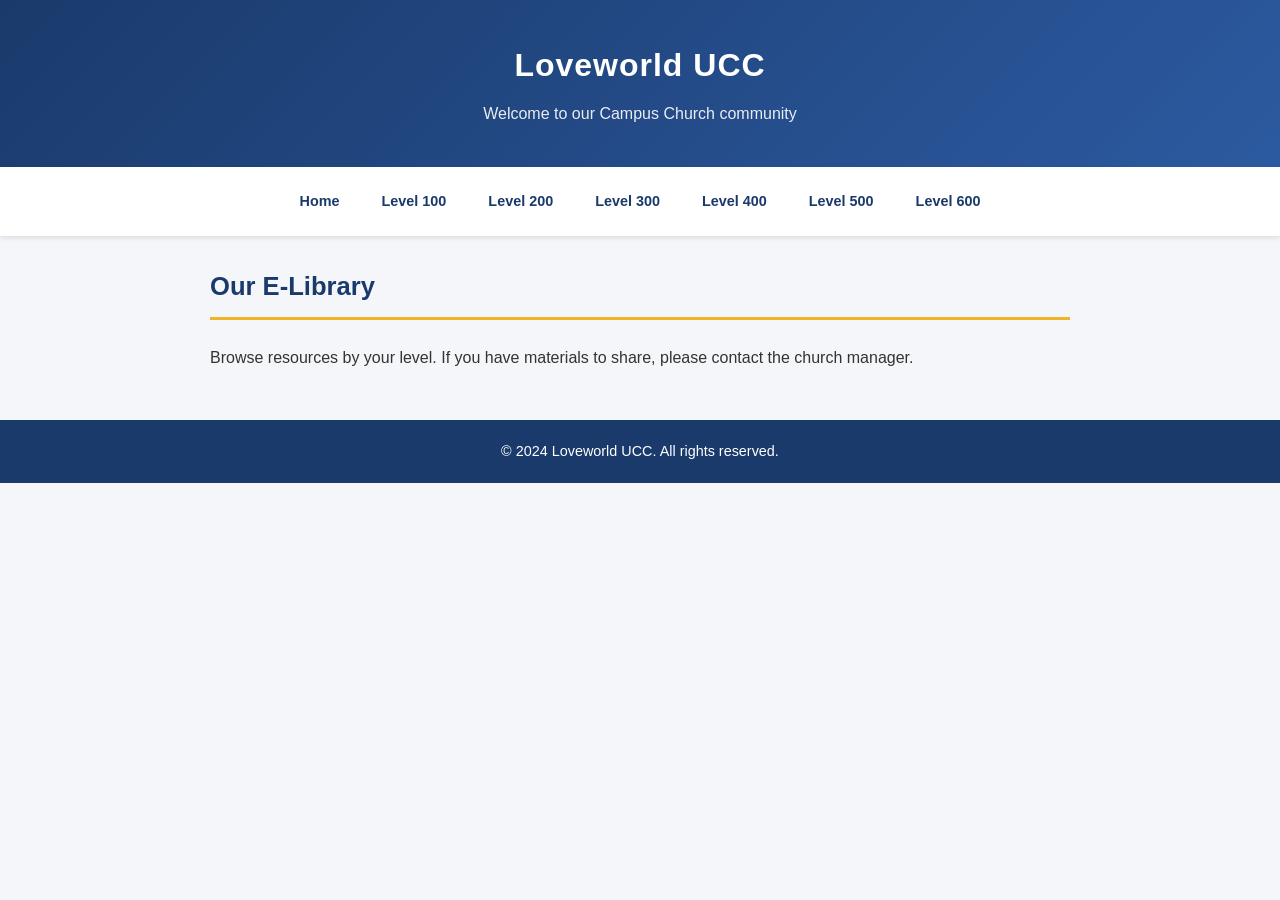
<file: index.html>
<!DOCTYPE html>
<html lang="en">
<head>
    <meta charset="UTF-8">
    <meta name="viewport" content="width=device-width, initial-scale=1.0">
    <title>Loveworld UCC | Campus Church</title>
    <link rel="stylesheet" href="style.css">
</head>
<body>
    <header>
        <h1>Loveworld UCC</h1>
        <p>Welcome to our Campus Church community</p>
    </header>

    <nav>
        <a href="index.html">Home</a>
        <a href="level100.html">Level 100</a>
        <a href="level200.html">Level 200</a>
        <a href="level300.html">Level 300</a>
        <a href="level400.html">Level 400</a>
        <a href="level500.html">Level 500</a>
        <a href="level600.html">Level 600</a>
    </nav>

    <main>
        <section>
            <h2>Our E-Library</h2>
            <p>Browse resources by your level. If you have materials to share, please contact the church manager.</p>
            <!-- This is where you'd add a notice about how to contribute since uploads aren't automatic -->
        </section>
    </main>

    <footer>
        <p>© 2024 Loveworld UCC. All rights reserved.</p>
    </footer>
</body>
</html>
</file>
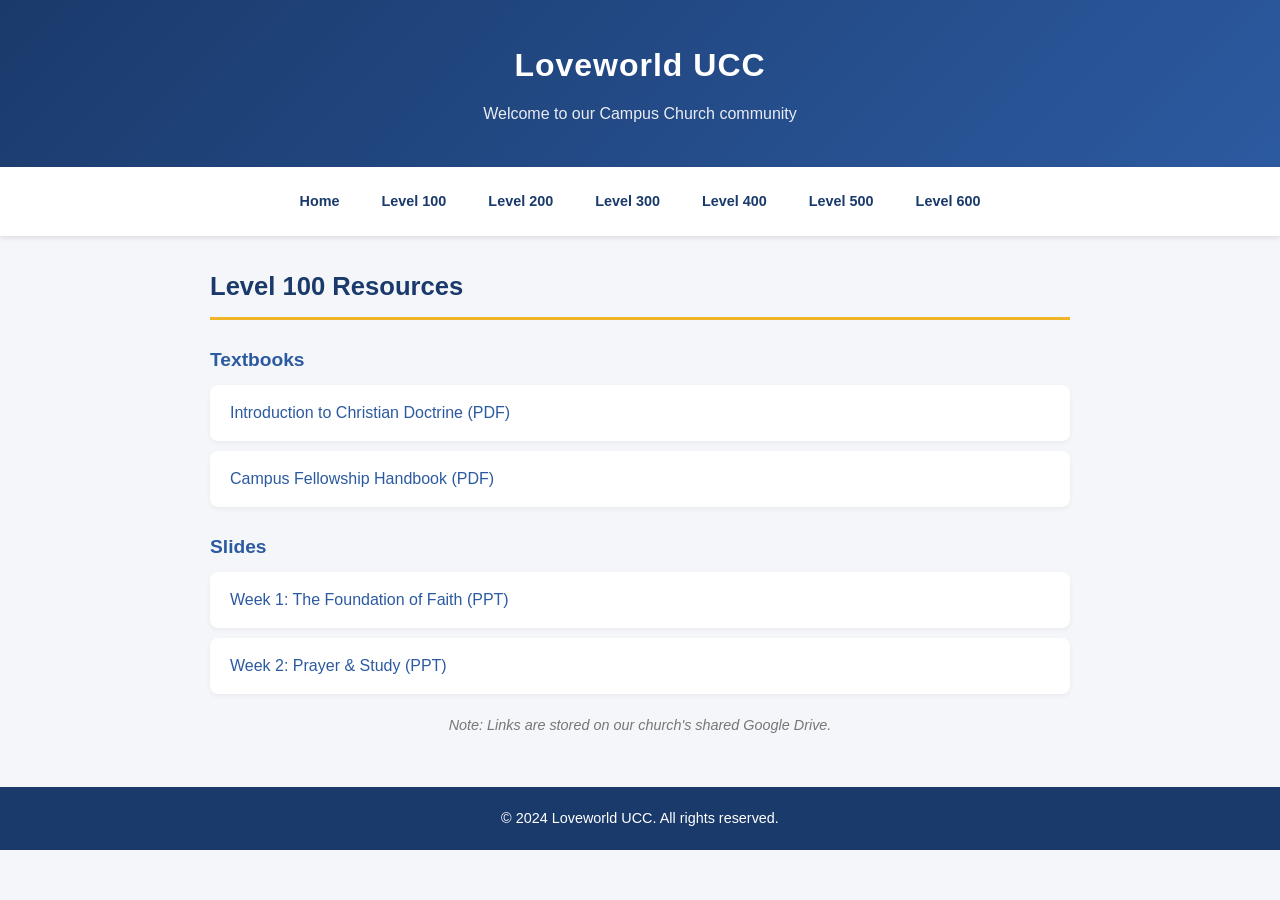
<file: level100.html>
<!DOCTYPE html>
<html lang="en">
<head>
    <meta charset="UTF-8">
    <meta name="viewport" content="width=device-width, initial-scale=1.0">
    <title>Level 100 Resources | Loveworld UCC</title>
    <link rel="stylesheet" href="style.css">
</head>
<body>
    <header>
        <h1>Loveworld UCC</h1>
        <p>Welcome to our Campus Church community</p>
    </header>

    <nav>
        <a href="index.html">Home</a>
        <a href="level100.html">Level 100</a>
        <a href="level200.html">Level 200</a>
        <a href="level300.html">Level 300</a>
        <a href="level400.html">Level 400</a>
        <a href="level500.html">Level 500</a>
        <a href="level600.html">Level 600</a>
    </nav>

    <main>
        <h2>Level 100 Resources</h2>
        
        <h3>Textbooks</h3>
        <ul>
            <li><a href="https://link-to-google-drive-file.com">Introduction to Christian Doctrine (PDF)</a></li>
            <li><a href="https://link-to-google-drive-file.com">Campus Fellowship Handbook (PDF)</a></li>
        </ul>

        <h3>Slides</h3>
        <ul>
            <li><a href="https://link-to-google-drive-file.com">Week 1: The Foundation of Faith (PPT)</a></li>
            <li><a href="https://link-to-google-drive-file.com">Week 2: Prayer & Study (PPT)</a></li>
        </ul>
        
        <p><em>Note: Links are stored on our church's shared Google Drive.</em></p>
    </main>

    <footer>
        <p>© 2024 Loveworld UCC. All rights reserved.</p>
    </footer>
</body>
</html>
</file>
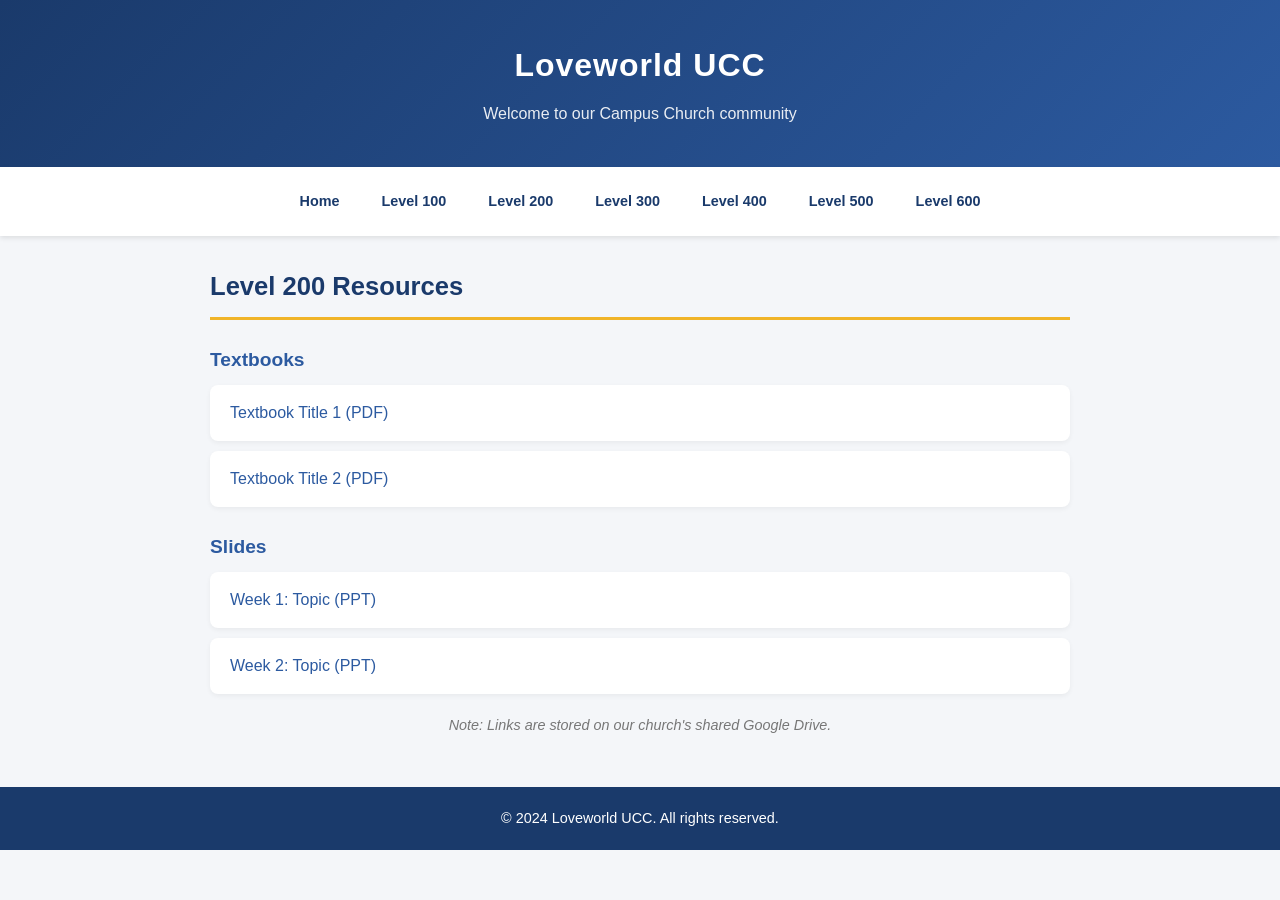
<file: level200.html>
<!DOCTYPE html>
<html lang="en">
<head>
    <meta charset="UTF-8">
    <meta name="viewport" content="width=device-width, initial-scale=1.0">
    <title>Level 200 Resources | Loveworld UCC</title>
    <link rel="stylesheet" href="style.css">
</head>
<body>
    <header>
        <h1>Loveworld UCC</h1>
        <p>Welcome to our Campus Church community</p>
    </header>

    <nav>
        <a href="index.html">Home</a>
        <a href="level100.html">Level 100</a>
        <a href="level200.html">Level 200</a>
        <a href="level300.html">Level 300</a>
        <a href="level400.html">Level 400</a>
        <a href="level500.html">Level 500</a>
        <a href="level600.html">Level 600</a>
    </nav>

    <main>
        <h2>Level 200 Resources</h2>
        
        <h3>Textbooks</h3>
        <ul>
            <li><a href="#">Textbook Title 1 (PDF)</a></li>
            <li><a href="#">Textbook Title 2 (PDF)</a></li>
        </ul>

        <h3>Slides</h3>
        <ul>
            <li><a href="#">Week 1: Topic (PPT)</a></li>
            <li><a href="#">Week 2: Topic (PPT)</a></li>
        </ul>
        
        <p><em>Note: Links are stored on our church's shared Google Drive.</em></p>
    </main>

    <footer>
        <p>© 2024 Loveworld UCC. All rights reserved.</p>
    </footer>
</body>
</html>
</file>
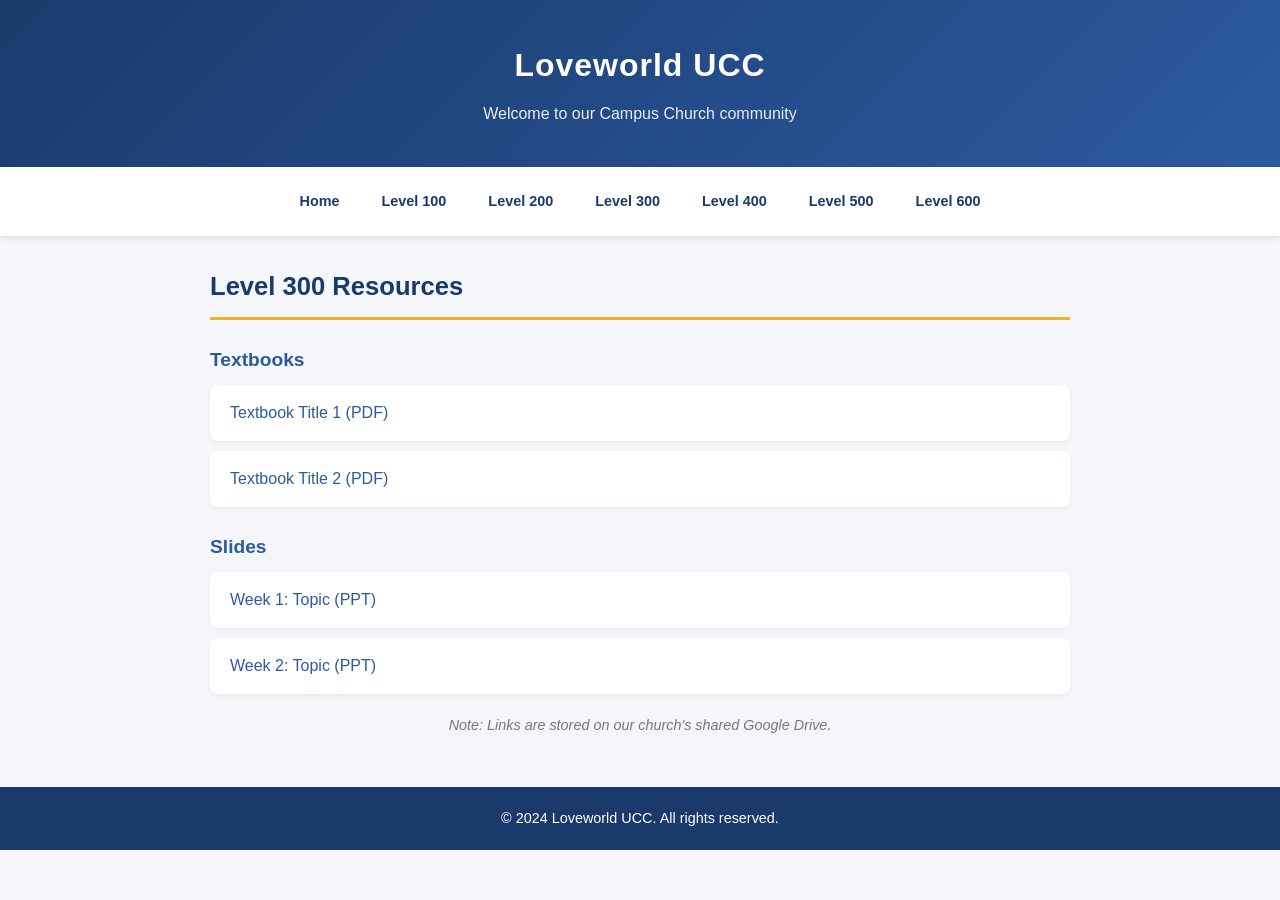
<file: level300.html>
<!DOCTYPE html>
<html lang="en">
<head>
    <meta charset="UTF-8">
    <meta name="viewport" content="width=device-width, initial-scale=1.0">
    <title>Level 300 Resources | Loveworld UCC</title>
    <link rel="stylesheet" href="style.css">
</head>
<body>
    <header>
        <h1>Loveworld UCC</h1>
        <p>Welcome to our Campus Church community</p>
    </header>

    <nav>
        <a href="index.html">Home</a>
        <a href="level100.html">Level 100</a>
        <a href="level200.html">Level 200</a>
        <a href="level300.html">Level 300</a>
        <a href="level400.html">Level 400</a>
        <a href="level500.html">Level 500</a>
        <a href="level600.html">Level 600</a>
    </nav>

    <main>
        <h2>Level 300 Resources</h2>
        
        <h3>Textbooks</h3>
        <ul>
            <li><a href="#">Textbook Title 1 (PDF)</a></li>
            <li><a href="#">Textbook Title 2 (PDF)</a></li>
        </ul>

        <h3>Slides</h3>
        <ul>
            <li><a href="#">Week 1: Topic (PPT)</a></li>
            <li><a href="#">Week 2: Topic (PPT)</a></li>
        </ul>
        
        <p><em>Note: Links are stored on our church's shared Google Drive.</em></p>
    </main>

    <footer>
        <p>© 2024 Loveworld UCC. All rights reserved.</p>
    </footer>
</body>
</html>
</file>
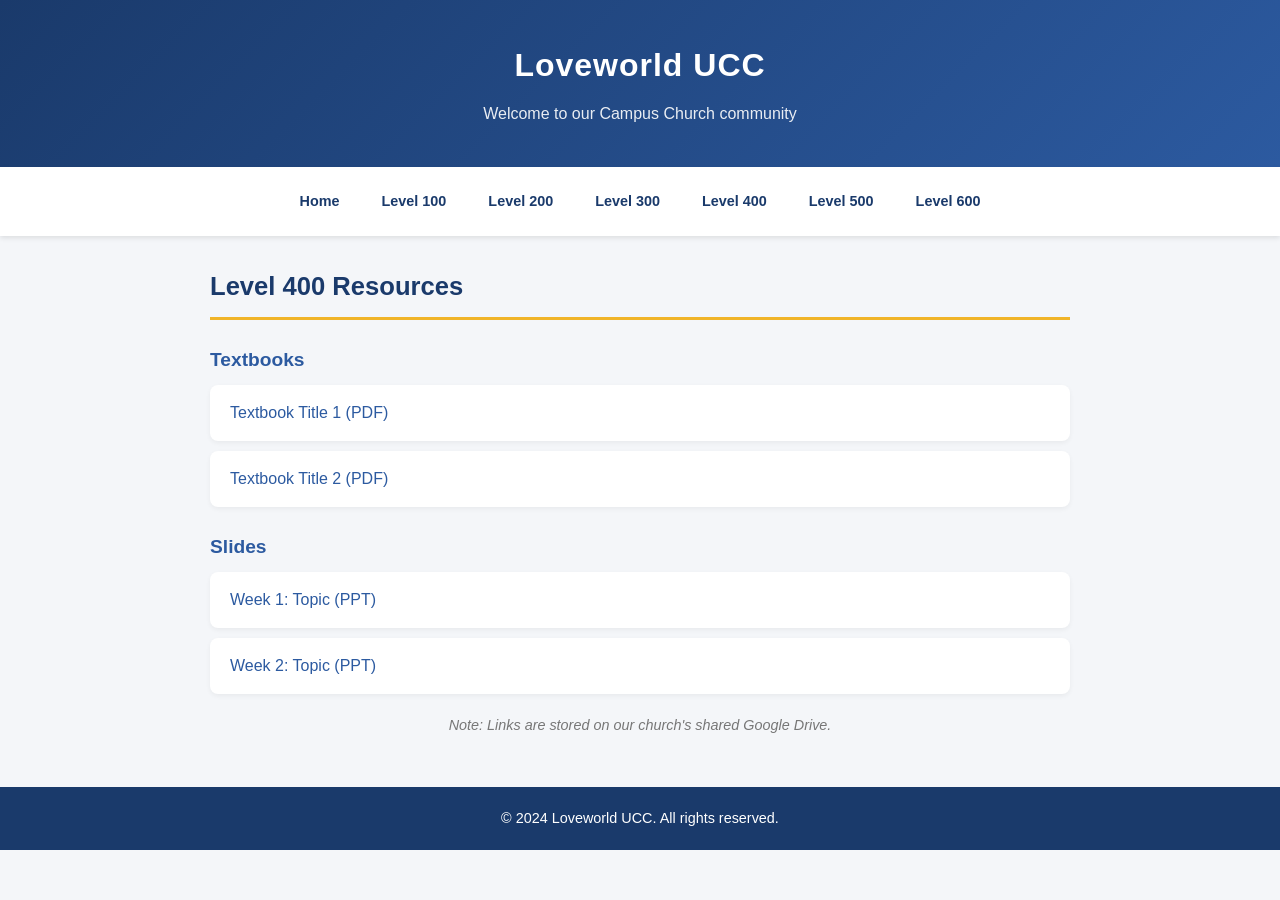
<file: level400.html>
<!DOCTYPE html>
<html lang="en">
<head>
    <meta charset="UTF-8">
    <meta name="viewport" content="width=device-width, initial-scale=1.0">
    <title>Level 400 Resources | Loveworld UCC</title>
    <link rel="stylesheet" href="style.css">
</head>
<body>
    <header>
        <h1>Loveworld UCC</h1>
        <p>Welcome to our Campus Church community</p>
    </header>

    <nav>
        <a href="index.html">Home</a>
        <a href="level100.html">Level 100</a>
        <a href="level200.html">Level 200</a>
        <a href="level300.html">Level 300</a>
        <a href="level400.html">Level 400</a>
        <a href="level500.html">Level 500</a>
        <a href="level600.html">Level 600</a>
    </nav>

    <main>
        <h2>Level 400 Resources</h2>
        
        <h3>Textbooks</h3>
        <ul>
            <li><a href="#">Textbook Title 1 (PDF)</a></li>
            <li><a href="#">Textbook Title 2 (PDF)</a></li>
        </ul>

        <h3>Slides</h3>
        <ul>
            <li><a href="#">Week 1: Topic (PPT)</a></li>
            <li><a href="#">Week 2: Topic (PPT)</a></li>
        </ul>
        
        <p><em>Note: Links are stored on our church's shared Google Drive.</em></p>
    </main>

    <footer>
        <p>© 2024 Loveworld UCC. All rights reserved.</p>
    </footer>
</body>
</html>
</file>
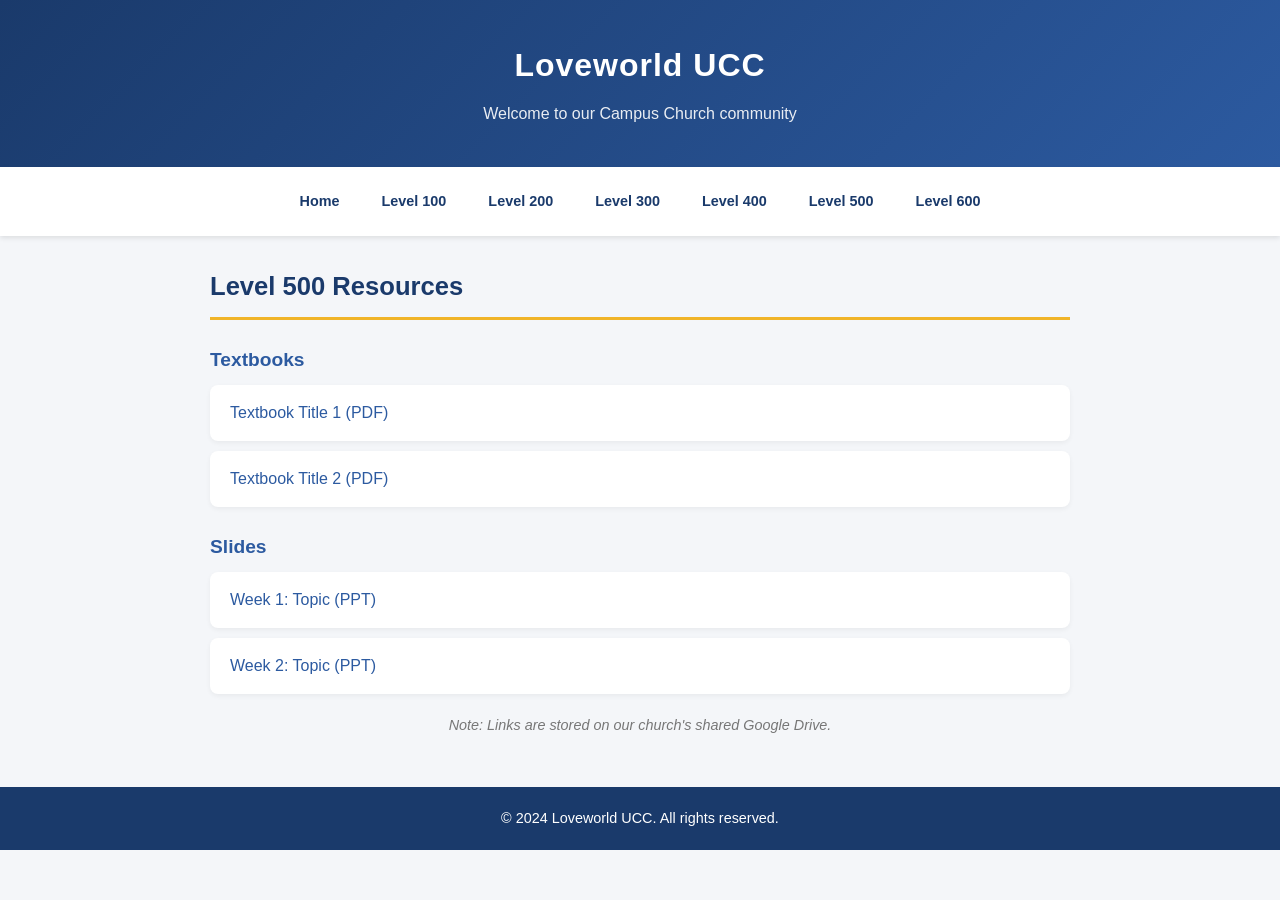
<file: level500.html>
<!DOCTYPE html>
<html lang="en">
<head>
    <meta charset="UTF-8">
    <meta name="viewport" content="width=device-width, initial-scale=1.0">
    <title>Level 500 Resources | Loveworld UCC</title>
    <link rel="stylesheet" href="style.css">
</head>
<body>
    <header>
        <h1>Loveworld UCC</h1>
        <p>Welcome to our Campus Church community</p>
    </header>

    <nav>
        <a href="index.html">Home</a>
        <a href="level100.html">Level 100</a>
        <a href="level200.html">Level 200</a>
        <a href="level300.html">Level 300</a>
        <a href="level400.html">Level 400</a>
        <a href="level500.html">Level 500</a>
        <a href="level600.html">Level 600</a>
    </nav>

    <main>
        <h2>Level 500 Resources</h2>
        
        <h3>Textbooks</h3>
        <ul>
            <li><a href="#">Textbook Title 1 (PDF)</a></li>
            <li><a href="#">Textbook Title 2 (PDF)</a></li>
        </ul>

        <h3>Slides</h3>
        <ul>
            <li><a href="#">Week 1: Topic (PPT)</a></li>
            <li><a href="#">Week 2: Topic (PPT)</a></li>
        </ul>
        
        <p><em>Note: Links are stored on our church's shared Google Drive.</em></p>
    </main>

    <footer>
        <p>© 2024 Loveworld UCC. All rights reserved.</p>
    </footer>
</body>
</html>
</file>
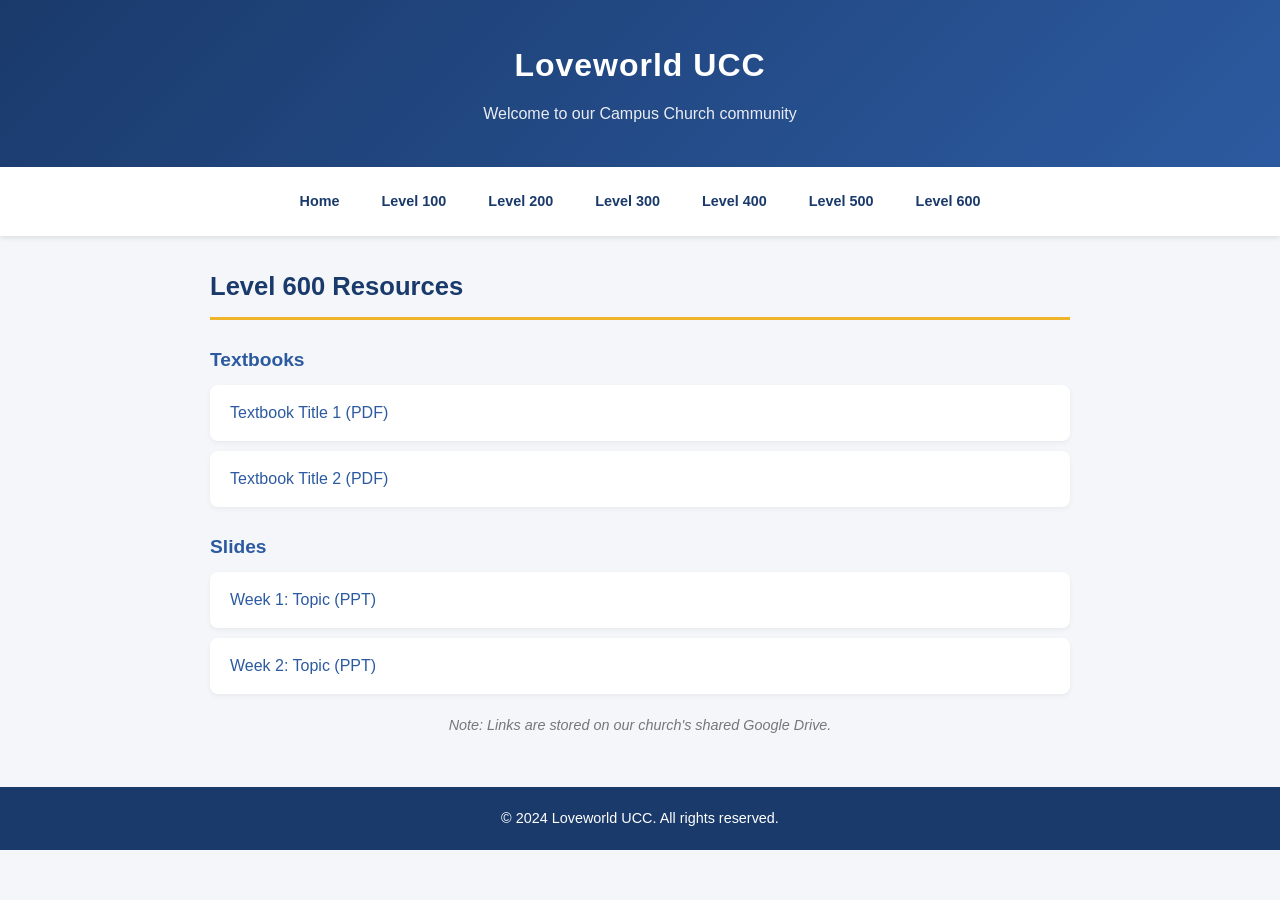
<file: level600.html>
<!DOCTYPE html>
<html lang="en">
<head>
    <meta charset="UTF-8">
    <meta name="viewport" content="width=device-width, initial-scale=1.0">
    <title>Level 600 Resources | Loveworld UCC</title>
    <link rel="stylesheet" href="style.css">
</head>
<body>
    <header>
        <h1>Loveworld UCC</h1>
        <p>Welcome to our Campus Church community</p>
    </header>

    <nav>
        <a href="index.html">Home</a>
        <a href="level100.html">Level 100</a>
        <a href="level200.html">Level 200</a>
        <a href="level300.html">Level 300</a>
        <a href="level400.html">Level 400</a>
        <a href="level500.html">Level 500</a>
        <a href="level600.html">Level 600</a>
    </nav>

    <main>
        <h2>Level 600 Resources</h2>
        
        <h3>Textbooks</h3>
        <ul>
            <li><a href="#">Textbook Title 1 (PDF)</a></li>
            <li><a href="#">Textbook Title 2 (PDF)</a></li>
        </ul>

        <h3>Slides</h3>
        <ul>
            <li><a href="#">Week 1: Topic (PPT)</a></li>
            <li><a href="#">Week 2: Topic (PPT)</a></li>
        </ul>
        
        <p><em>Note: Links are stored on our church's shared Google Drive.</em></p>
    </main>

    <footer>
        <p>© 2024 Loveworld UCC. All rights reserved.</p>
    </footer>
</body>
</html>
</file>
<file: style.css>
/* Reset and base styles */
* {
    margin: 0;
    padding: 0;
    box-sizing: border-box;
}

body {
    font-family: 'Segoe UI', Tahoma, Geneva, Verdana, sans-serif;
    line-height: 1.6;
    background-color: #f4f6f9;
    color: #333;
}

/* Header */
header {
    background: linear-gradient(135deg, #1a3a6b, #2c5aa0);
    color: white;
    padding: 40px 20px;
    text-align: center;
}

header h1 {
    font-size: 2em;
    margin-bottom: 10px;
    letter-spacing: 1px;
}

header p {
    font-size: 1em;
    opacity: 0.9;
}

/* Navigation */
nav {
    background-color: #ffffff;
    display: flex;
    flex-wrap: wrap;
    justify-content: center;
    gap: 10px;
    padding: 15px;
    box-shadow: 0 2px 5px rgba(0,0,0,0.1);
    position: sticky;
    top: 0;
    z-index: 100;
}

nav a {
    color: #1a3a6b;
    text-decoration: none;
    padding: 8px 16px;
    border-radius: 20px;
    font-weight: 600;
    font-size: 0.9em;
    transition: all 0.3s ease;
}

nav a:hover {
    background-color: #1a3a6b;
    color: white;
}

/* Main content */
main {
    max-width: 900px;
    margin: 30px auto;
    padding: 0 20px;
}

main h2 {
    color: #1a3a6b;
    border-bottom: 3px solid #f0b429;
    padding-bottom: 10px;
    margin-bottom: 25px;
    font-size: 1.6em;
}

main h3 {
    color: #2c5aa0;
    margin: 25px 0 10px;
    font-size: 1.2em;
}

main ul {
    list-style: none;
    padding: 0;
}

main ul li {
    background: white;
    margin-bottom: 10px;
    padding: 15px 20px;
    border-radius: 8px;
    box-shadow: 0 2px 5px rgba(0,0,0,0.05);
    transition: transform 0.2s ease;
}

main ul li:hover {
    transform: translateX(5px);
    box-shadow: 0 4px 10px rgba(0,0,0,0.1);
}

main ul li a {
    color: #2c5aa0;
    text-decoration: none;
    font-weight: 500;
}

main ul li a:hover {
    color: #f0b429;
}

main p em {
    display: block;
    margin-top: 20px;
    color: #777;
    font-size: 0.9em;
    text-align: center;
}

/* Footer */
footer {
    background-color: #1a3a6b;
    color: white;
    text-align: center;
    padding: 20px;
    margin-top: 50px;
    font-size: 0.9em;
}

/* Mobile responsiveness */
@media (max-width: 600px) {
    header h1 {
        font-size: 1.6em;
    }
    nav a {
        font-size: 0.8em;
        padding: 6px 12px;
    }
    main h2 {
        font-size: 1.3em;
    }
}
</file>
